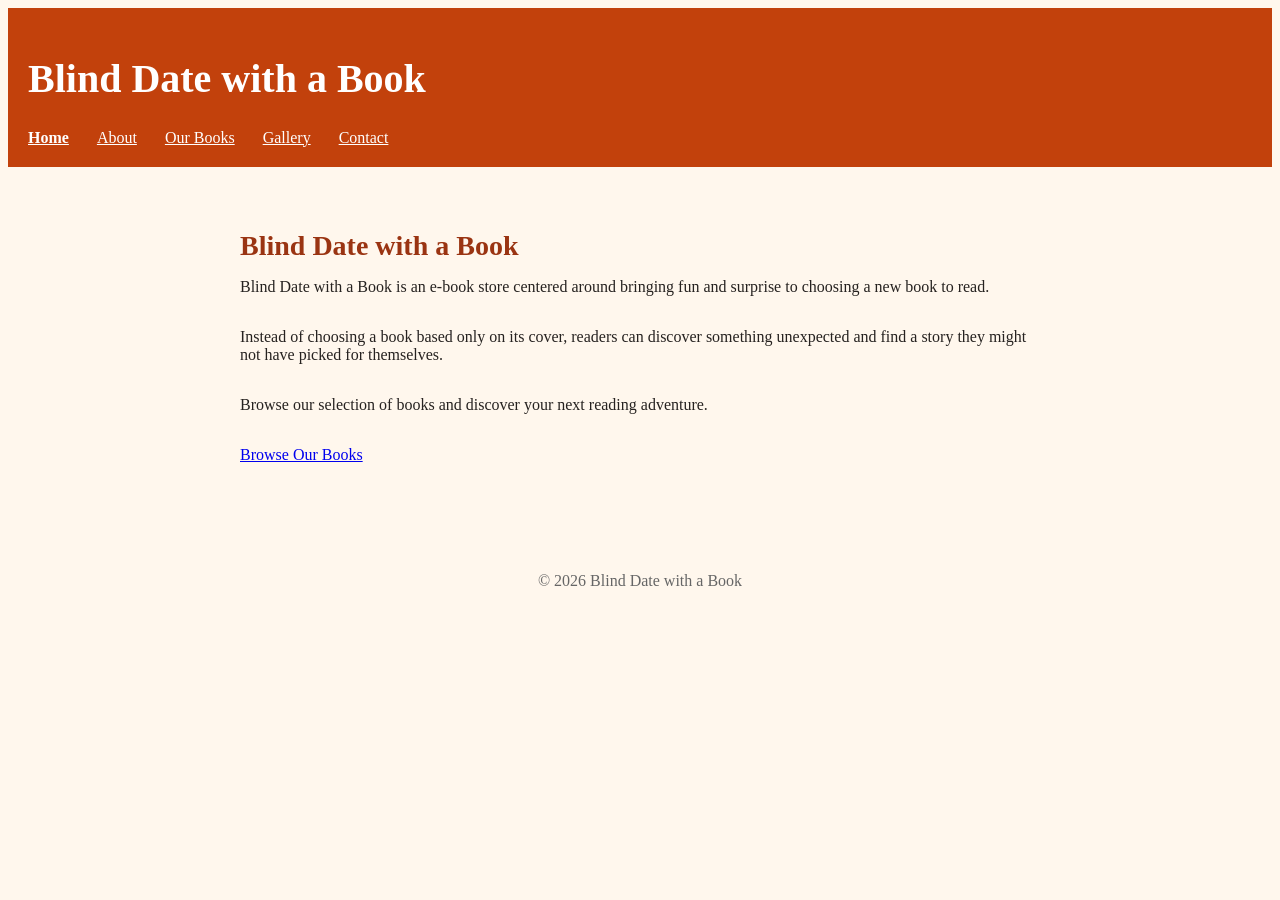
<file: index.html>
<!DOCTYPE html>
<html lang="en">
<head>
    <meta name="viewport" content="width=device-width, initial-scale=1.0">
    <meta charset="UTF-8">
   <title>Surprise E-Books | Blind Date with a Book</title>
    <meta name="description" content="Discover surprise e-books at Blind Date with a Book. Explore unexpected stories, browse different genres, and find your next reading adventure with our unique book selection.">
    <link rel="stylesheet" href="css/style.css">
</head>

<body>

    <a href="#main-content" class="skip-link">Skip to main content</a>

    <header>
        <h1>Blind Date with a Book</h1>

        <nav>
            <a href="index.html" aria-current="page">Home</a>
            <a href="about.html">About</a>
            <a href="work.html">Our Books</a>
            <a href="gallery.html">Gallery</a>
            <a href="contact.html">Contact</a>
        </nav>
    </header>

    <main id="main-content">

        <h2>Blind Date with a Book</h2>

        <p>
            Blind Date with a Book is an e-book store centered around bringing
            fun and surprise to choosing a new book to read.
        </p>

        <p>
            Instead of choosing a book based only on its cover, readers can
            discover something unexpected and find a story they might not have
            picked for themselves.
        </p>

        <p>
            Browse our selection of books and discover your next reading
            adventure.
        </p>

        <p>
            <a href="work.html">Browse Our Books</a>
        </p>

    </main>

    <footer>
        <p>&copy; 2026 Blind Date with a Book</p>
    </footer>

</body>
</html>
</file>
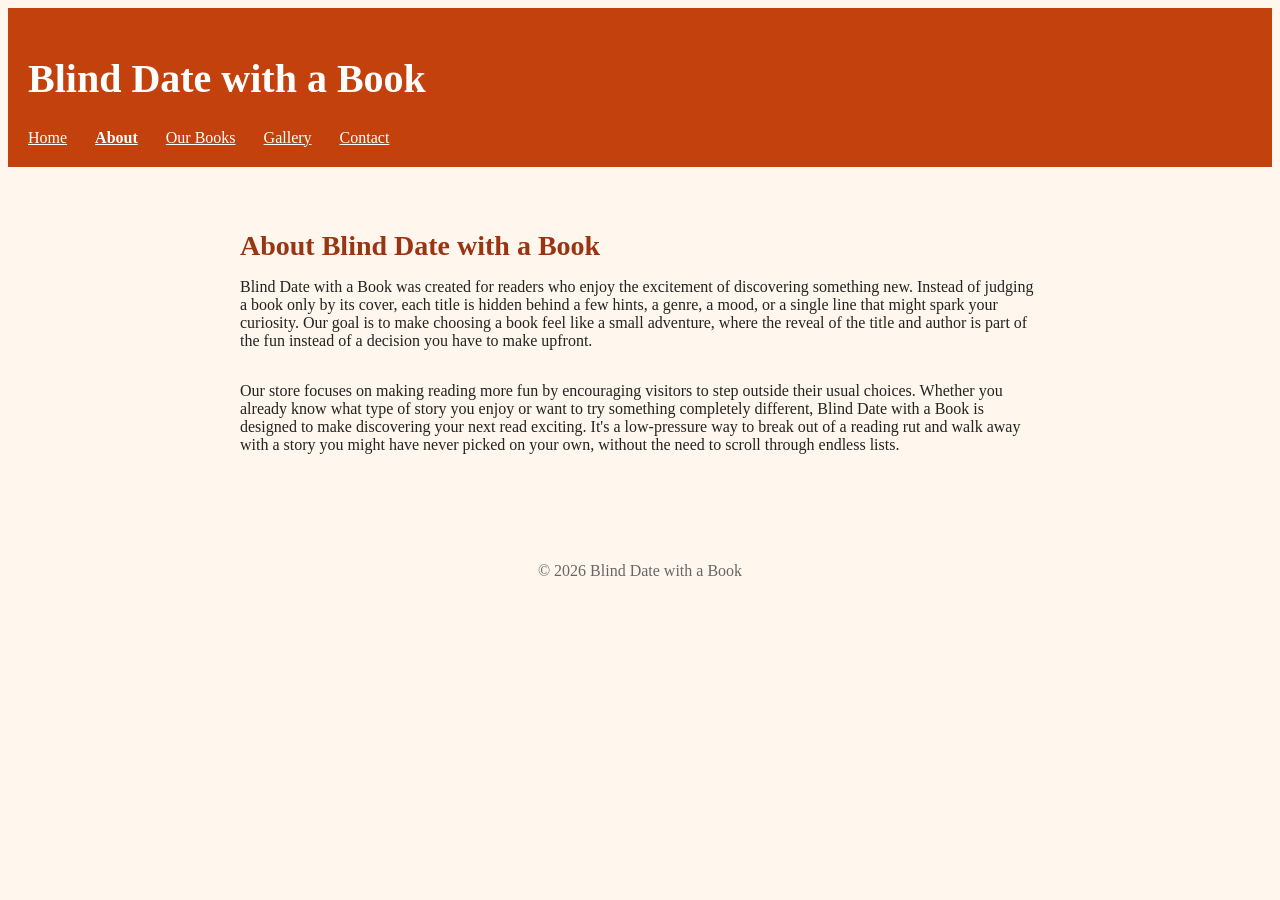
<file: about.html>
<!DOCTYPE html>
<html lang="en">
<head>
    <meta name="viewport" content="width=device-width, initial-scale=1.0">
    <meta charset="UTF-8">
 <title>About Our Bookstore | Blind Date with a Book</title>
    <meta name="description" content="Learn about Blind Date with a Book, an e-book store that makes discovering new stories exciting through hidden titles, genres, hints, and delightful surprises.">
    <link rel="stylesheet" href="css/style.css">
</head>

<body>

    <a href="#main-content" class="skip-link">Skip to main content</a>

    <header>
        <h1>Blind Date with a Book</h1>

        <nav>
            <a href="index.html">Home</a>
            <a href="about.html" aria-current="page">About</a>
            <a href="work.html">Our Books</a>
            <a href="gallery.html">Gallery</a>
            <a href="contact.html">Contact</a>
        </nav>
    </header>

    <main id="main-content">

        <h2>About Blind Date with a Book</h2>

        <p>
            Blind Date with a Book was created for readers who enjoy the excitement of discovering something new.
            Instead of judging a book only by its cover, each title is hidden behind a few hints, a genre, a mood,
            or a single line that might spark your curiosity. Our goal is to make choosing a book feel like a small adventure,
            where the reveal of the title and author is part of the fun instead of a decision you have to make upfront.
        </p>

        <p>
            Our store focuses on making reading more fun by encouraging visitors to step outside their usual choices.
            Whether you already know what type of story you enjoy or want to try something completely different,
            Blind Date with a Book is designed to make discovering your next read exciting. It's a low-pressure
            way to break out of a reading rut and walk away with a story you might have never picked on your own,
            without the need to scroll through endless lists.
        </p>

    </main>

    <footer>
        <p>&copy; 2026 Blind Date with a Book</p>
    </footer>

</body>
</html>
</file>
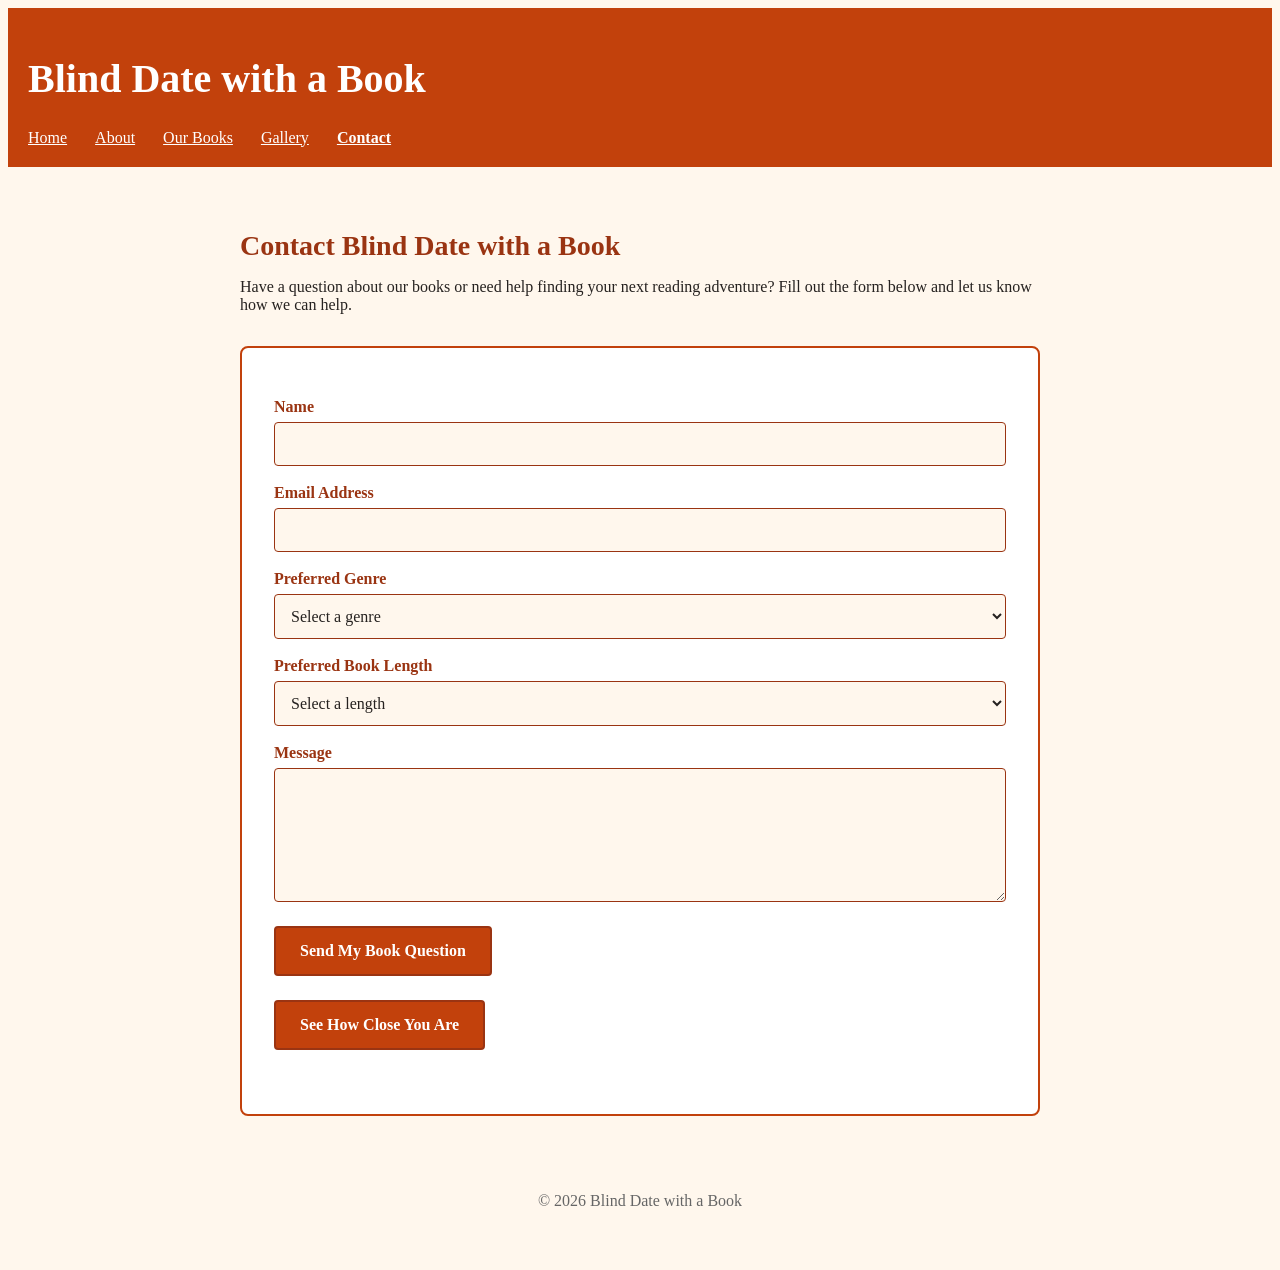
<file: contact.html>
<!DOCTYPE html>

<html lang="en">

<head>
    <meta name="viewport" content="width=device-width, initial-scale=1.0">
    <meta charset="UTF-8">
    <title>Contact Us | Blind Date with a Book</title>
<meta name="description" content="Contact Blind Date with a Book with questions about our books, preferred genres, and help finding your next reading adventure.">
    <link rel="stylesheet" href="css/style.css">
</head>

<body>

<a href="#main-content" class="skip-link">Skip to main content</a>

<header>
    <h1>Blind Date with a Book</h1>

    <nav>
        <a href="index.html">Home</a>
        <a href="about.html">About</a>
        <a href="work.html">Our Books</a>
        <a href="gallery.html">Gallery</a>
        <a href="contact.html" aria-current="page">Contact</a>
    </nav>
</header>

<main id="main-content">

    <h2>Contact Blind Date with a Book</h2>

    <p>
        Have a question about our books or need help finding your next
        reading adventure? Fill out the form below and let us know how
        we can help.
    </p>

    <form class="contact-form" action="mailto:jnl521@gmail.com" method="post" enctype="text/plain">

        <label for="name">Name</label>
        <input type="text" id="name" name="name" required>

        <label for="email">Email Address</label>
        <input type="email" id="email" name="email" required>

        <label for="genre">Preferred Genre</label>
        <select id="genre" name="genre" required>
            <option value="">Select a genre</option>
            <option value="fiction">Fiction</option>
            <option value="romance">Romance</option>
            <option value="mystery">Mystery</option>
            <option value="fantasy">Fantasy</option>
            <option value="science-fiction">Science Fiction</option>
            <option value="horror">Horror</option>
            <option value="young-adult">Young Adult</option>
            <option value="nonfiction">Nonfiction</option>
            <option value="surprise-me">Surprise Me</option>
        </select>

        <label for="length">Preferred Book Length</label>
        <select id="length" name="length" required>
            <option value="">Select a length</option>
            <option value="short">Short</option>
            <option value="medium">Medium</option>
            <option value="long">Long</option>
            <option value="any">Any Length</option>
        </select>

        <label for="message">Message</label>
        <textarea id="message" name="message" rows="6" required></textarea>

        <button type="submit">Send My Book Question</button>

<button type="button" onclick="getLocation()">See How Close You Are</button>
<p id="location-message"></p>

    </form>

</main>

<footer>
    <p>&copy; 2026 Blind Date with a Book</p>
</footer>

<script>
    function getLocation() {
        navigator.geolocation.getCurrentPosition(showPosition, showError);
    }

    function showPosition(position) {
        var lat = position.coords.latitude.toFixed(1);
        var lon = position.coords.longitude.toFixed(1);

        document.getElementById("location-message").textContent =
            "You're near " + lat + ", " + lon +
            ". Blind Date with a Book welcomes readers looking to discover their next favorite story. Contact us to learn more about our books and events.";
    }

    function showError(error) {
        document.getElementById("location-message").textContent =
            "We couldn't get your location, but that's alright. You can still browse our books and contact Blind Date with a Book to learn more.";
    }
</script>
</body>
</html>
</file>
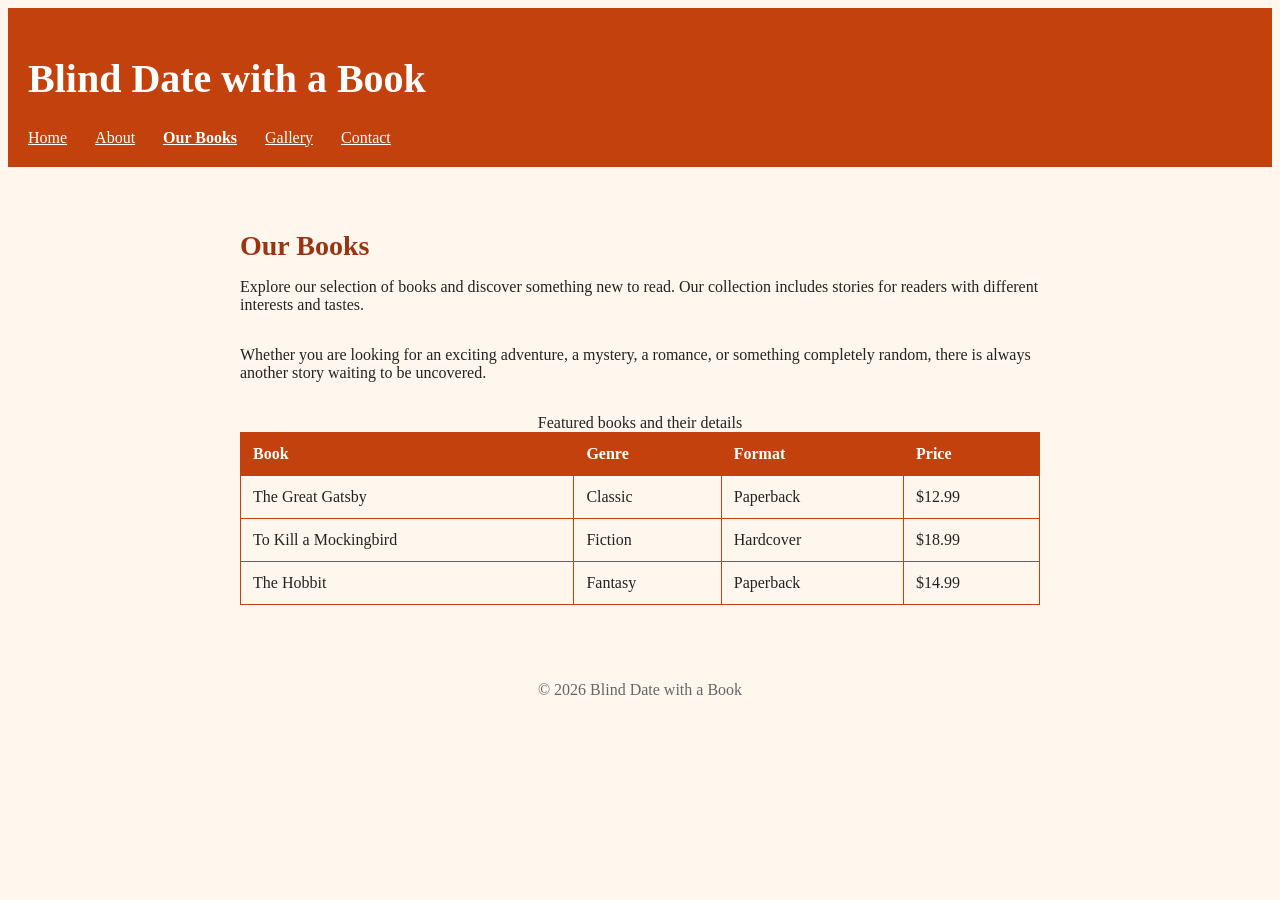
<file: work.html>
<!DOCTYPE html>
<html lang="en">
<head>
    <meta name="viewport" content="width=device-width, initial-scale=1.0">
    <meta charset="UTF-8">
    <title>Our Books - Blind Date with a Book</title>
    <meta name="description" content="Explore featured books at Blind Date with a Book, including classic, fiction, and fantasy, with paperback and hardcover formats and prices for curious readers.">
    <link rel="stylesheet" href="css/style.css">
</head>

<body>

    <a href="#main-content" class="skip-link">Skip to main content</a>

    <header>
        <h1>Blind Date with a Book</h1>

        <nav>
            <a href="index.html">Home</a>
            <a href="about.html">About</a>
            <a href="work.html" aria-current="page">Our Books</a>
            <a href="gallery.html">Gallery</a>
            <a href="contact.html">Contact</a>
        </nav>
    </header>

    <main id="main-content">

        <h2>Our Books</h2>

        <p>
            Explore our selection of books and discover something new to read.
            Our collection includes stories for readers with different
            interests and tastes.
        </p>

        <p>
            Whether you are looking for an exciting adventure, a mystery, a
            romance, or something completely random, there is always
            another story waiting to be uncovered.
        </p>

        <table>
            <caption>Featured books and their details</caption>
            <tr>
                <th scope="col">Book</th>
                <th scope="col">Genre</th>
                <th scope="col">Format</th>
                <th scope="col">Price</th>
            </tr>
            <tr>
                <td>The Great Gatsby</td>
                <td>Classic</td>
                <td>Paperback</td>
                <td>$12.99</td>
            </tr>
            <tr>
                <td>To Kill a Mockingbird</td>
                <td>Fiction</td>
                <td>Hardcover</td>
                <td>$18.99</td>
            </tr>
            <tr>
                <td>The Hobbit</td>
                <td>Fantasy</td>
                <td>Paperback</td>
                <td>$14.99</td>
            </tr>
        </table>

    </main>

    <footer>
        <p>&copy; 2026 Blind Date with a Book</p>
    </footer>

</body>
</html>
</file>
<file: css/style.css>
body {
    font-family: Georgia, serif;
    color: #262220;
    background-color: #FFF7ED;
}

header {
    background-color: #C2410C;
    color: #ffffff;
    padding: 20px;
}

header nav a {
    color: #ffffff;
    margin-right: 16px;
}

header nav {
    display: flex;
    flex-direction: column;
    gap: 12px;
}

nav a[aria-current="page"] {
    font-weight: bold;
    text-decoration: underline;
}

.skip-link {
    position: absolute;
    top: -40px;
    left: 0;
    background-color: #000000;
    color: #ffffff;
    padding: 8px 16px;
    z-index: 100;
    text-decoration: none;
}

.skip-link:focus {
    top: 0;
}

a:focus {
    outline: 3px solid #9A3412;
    outline-offset: 2px;
}

main {
    max-width: 800px;
    margin: 0 auto;
    padding: 40px 20px;
}

h1 {
    font-size: 2.5rem;
}

h2 {
    font-size: 1.75rem;
    color: #9A3412;
    margin-bottom: 8px;
}

h3 {
    font-size: 1.25rem;
    color: #9A3412;
}

p {
    font-size: 1rem;
    margin-bottom: 32px;
}

footer {
    text-align: center;
    font-size: 0.875rem;
    color: #666666;
    padding: 20px;
}

table {
    border-collapse: collapse;
    width: 100%;
    margin-top: 20px;
}

th,
td {
    border: 1px solid #C2410C;
    padding: 0.75rem;
    text-align: left;
}

th {
    background-color: #C2410C;
    color: #FFFFFF;
}

tbody tr:nth-child(even) {
    background-color: #FFF7ED;
}

.contact-form {
    background-color: #ffffff;
    border: 2px solid #C2410C;
    padding: 32px;
    margin-top: 24px;
    border-radius: 8px;
}

.contact-form label {
    display: block;
    font-weight: bold;
    color: #9A3412;
    margin-top: 18px;
    margin-bottom: 6px;
}

.contact-form input,
.contact-form select,
.contact-form textarea {
    display: block;
    width: 100%;
    box-sizing: border-box;
    padding: 12px;
    font-family: Georgia, serif;
    font-size: 1rem;
    color: #262220;
    background-color: #FFF7ED;
    border: 1px solid #9A3412;
    border-radius: 4px;
}

.contact-form input:focus,
.contact-form select:focus,
.contact-form textarea:focus {
    outline: 3px solid #C2410C;
    outline-offset: 2px;
}

.contact-form button {
    display: block;
    margin-top: 24px;
    padding: 14px 24px;
    font-family: Georgia, serif;
    font-size: 1rem;
    font-weight: bold;
    color: #ffffff;
    background-color: #C2410C;
    border: 2px solid #9A3412;
    border-radius: 4px;
    cursor: pointer;
}

.contact-form button:hover {
    background-color: #9A3412;
}

.contact-form button:focus {
    outline: 3px solid #C2410C;
    outline-offset: 3px;
}

.gallery-grid {
    display: grid;
    grid-template-columns: repeat(2, minmax(0, 1fr));
    gap: 24px;
    margin: 28px 0;
}

.gallery-item {
    margin: 0;
    padding: 12px;
    background-color: #ffffff;
    border: 2px solid #C2410C;
    border-radius: 8px;
}

.gallery-item img {
    display: block;
    width: 100%;
    height: auto;
    aspect-ratio: 4 / 3;
    object-fit: cover;
    border-radius: 4px;
}

.gallery-item figcaption {
    padding: 12px 4px 4px;
    color: #9A3412;
    font-weight: bold;
}

.media-section,
.media-sources {
    margin-top: 36px;
}

.media-section audio {
    display: block;
    width: 100%;
    margin: 20px 0;
}

.media-sources p {
    overflow-wrap: anywhere;
}

@media (min-width: 600px) {
    header nav {
        flex-direction: row;
        flex-wrap: wrap;
    }
}

@media (max-width: 560px) {
    main {
        padding: 24px 16px;
    }

    .gallery-grid {
        grid-template-columns: 1fr;
    }

    .contact-form {
        padding: 16px;
    }

    img {
        max-width: 100%;
        height: auto;
    }

    table {
        display: block;
        max-width: 100%;
        overflow-x: auto;
    }
}
</file>
